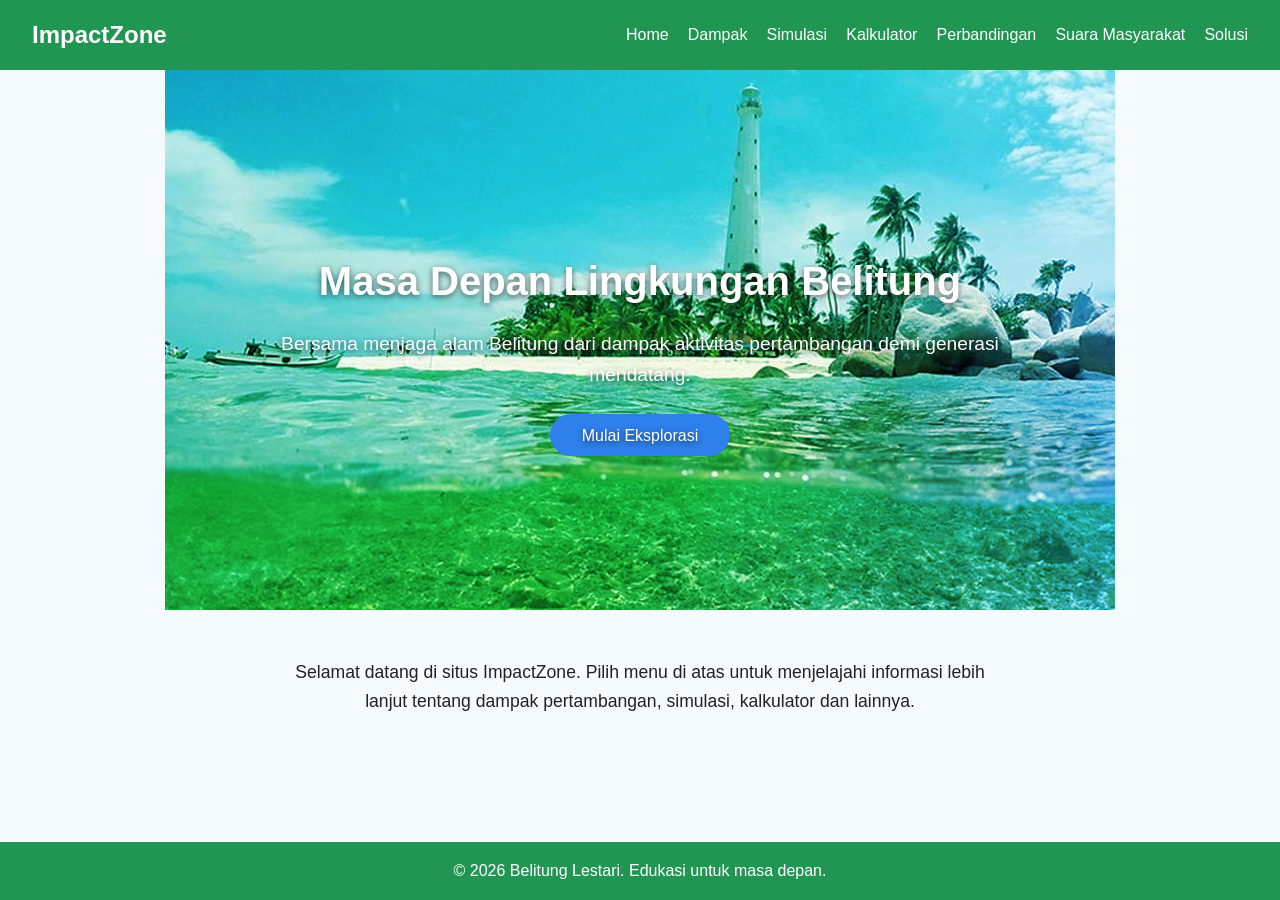
<file: index.html>
<!DOCTYPE html>
<html lang="id">
<head>
    <meta charset="UTF-8">
    <meta name="viewport" content="width=device-width, initial-scale=1.0">
    <title>ImpactZone</title>
    <link rel="stylesheet" href="style.css">
</head>
<body>
    <!-- Navbar -->
    <div id="page-content">

    <nav class="navbar">
        <div class="logo">ImpactZone</div>
        <ul class="nav-links">
            <li><a href="index.html">Home</a></li>
            <li><a href="dampak.html">Dampak</a></li>
            <li><a href="simulasi.html">Simulasi</a></li>
            <li><a href="kalkulator.html">Kalkulator</a></li>
            <li><a href="perbandingan.html">Perbandingan</a></li>
            <li><a href="suara.html">Suara Masyarakat</a></li>
            <li><a href="solusi.html">Solusi</a></li>
        </ul>
    </nav>

    <!-- Hero Section -->
    <!-- hero section; gradient overlay is defined in CSS. swap the image URL
         below to change the background. this shorthand ensures both gradient and
         photo are used together. -->
    <section class="hero" id="home" style="background: linear-gradient(120deg, var(--primary) 60%, var(--secondary) 100%), url('sejarah-pulau-belitung.jpg');">
        <div class="hero-content">
            <h1>Masa Depan Lingkungan Belitung</h1>
            <p>Bersama menjaga alam Belitung dari dampak aktivitas pertambangan demi generasi mendatang.</p>
            <a href="dampak.html" class="btn-primary">Mulai Eksplorasi</a>
        </div>
    </section>

    <!-- Removed all sectional content so the homepage acts as a landing page -->
    <section class="intro">
        <p>Selamat datang di situs ImpactZone. Pilih menu di atas untuk menjelajahi informasi lebih lanjut tentang dampak pertambangan, simulasi, kalkulator dan lainnya.</p>
    </section>



    </div> <!-- end page-content -->
    <footer>
        <p>&copy; 2026 Belitung Lestari. Edukasi untuk masa depan.</p>
    </footer>
    <!-- cache-busting query string to ensure latest JS loads -->
    <script src="script.js?v=1.1"></script>
</body>
</html>
</file>
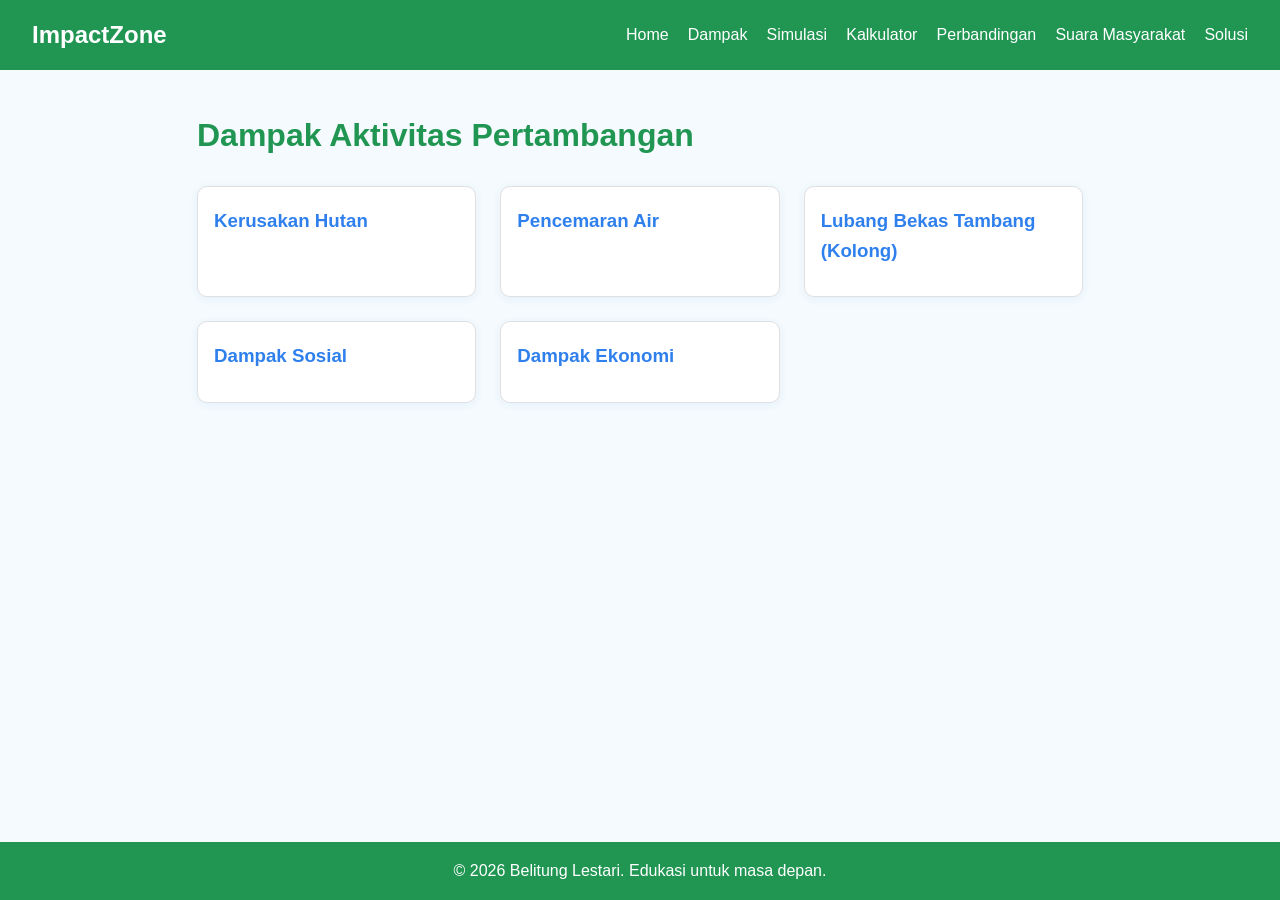
<file: dampak.html>
<!DOCTYPE html>
<html lang="id">
<head>
    <meta charset="UTF-8">
    <meta name="viewport" content="width=device-width, initial-scale=1.0">
    <title>Dampak Pertambangan - ImpactZone</title>
    <link rel="stylesheet" href="style.css">
</head>
<body>
    <!-- Navbar -->
    <div id="page-content">

    <nav class="navbar">
        <div class="logo">ImpactZone</div>
        <ul class="nav-links">
            <li><a href="index.html">Home</a></li>
            <li><a href="dampak.html">Dampak</a></li>
            <li><a href="simulasi.html">Simulasi</a></li>
            <li><a href="kalkulator.html">Kalkulator</a></li>
            <li><a href="perbandingan.html">Perbandingan</a></li>
            <li><a href="suara.html">Suara Masyarakat</a></li>
            <li><a href="solusi.html">Solusi</a></li>
        </ul>
    </nav>

    <section class="dampak" id="dampak">
        <h2>Dampak Aktivitas Pertambangan</h2>
        <div id="grid-container" class="dampak-grid">
            <a class="dampak-card" href="#" data-detail="detail-hutan">
                <h3>Kerusakan Hutan</h3>
            </a>
            <a class="dampak-card" href="#" data-detail="detail-air">
                <h3>Pencemaran Air</h3>
            </a>
            <a class="dampak-card" href="#" data-detail="detail-kolong">
                <h3>Lubang Bekas Tambang (Kolong)</h3>
            </a>
            <a class="dampak-card" href="#" data-detail="detail-sosial">
                <h3>Dampak Sosial</h3>
            </a>
            <a class="dampak-card" href="#" data-detail="detail-ekonomi">
                <h3>Dampak Ekonomi</h3>
            </a>
        </div>
        <div id="detail-container" style="display:none;">
            <section id="detail-hutan" class="detail-dampak" style="display:none;">
                <h1>Kerusakan Hutan</h1>
                <p>
                    Aktivitas pertambangan timah sering kali menyebabkan kerusakan hutan karena sebelum proses penambangan dimulai, area hutan harus dibuka terlebih dahulu. Pohon-pohon yang sebelumnya tumbuh di wilayah tersebut ditebang agar alat berat dan berbagai peralatan penambangan dapat masuk dan beroperasi dengan lebih mudah. Proses pembukaan lahan ini mengakibatkan berkurangnya vegetasi yang memiliki peran penting dalam menjaga keseimbangan lingkungan. Hilangnya tutupan hutan tidak hanya mengubah kondisi alam secara fisik, tetapi juga dapat mengganggu keseimbangan ekosistem yang telah terbentuk sejak lama.
Selain itu, hutan merupakan tempat hidup bagi berbagai jenis tumbuhan dan hewan. Ketika hutan rusak atau berkurang luasnya, banyak hewan yang kehilangan habitat serta sumber makanan mereka. Kondisi ini dapat menyebabkan hewan-hewan tersebut berpindah ke wilayah lain atau bahkan mengalami penurunan populasi. Oleh karena itu, kerusakan hutan akibat aktivitas pertambangan dapat memberikan dampak yang cukup besar terhadap keseimbangan ekosistem di suatu wilayah.
                </p>
                <div class="fact-box slide-up" id="factBox">
                    <button class="fact-btn">Tahukah Kamu?</button>
                        <p class="fact-text">Hutan berfungsi sebagai penyerap air hujan dan penahan tanah. Jika hutan rusak, risiko banjir dan erosi tanah dapat meningkat.</p>
                    </div>              
                <p>
                    Selain menyebabkan hilangnya vegetasi, kerusakan hutan akibat pertambangan juga dapat mempengaruhi kondisi tanah di wilayah tersebut. Akar pohon yang sebelumnya berfungsi menahan tanah tidak lagi tersedia, sehingga tanah menjadi lebih mudah terbawa oleh aliran air hujan. Hal ini dapat meningkatkan risiko terjadinya erosi tanah serta membuat permukaan tanah menjadi tidak stabil.

Kondisi tersebut dapat terlihat secara langsung pada area yang telah mengalami pembukaan lahan untuk aktivitas pertambangan. Tanah yang sebelumnya tertutup oleh pepohonan berubah menjadi lahan terbuka yang lebih rentan terhadap kerusakan. Perubahan kondisi ini sering kali terlihat jelas pada lokasi-lokasi pertambangan yang berada di sekitar kawasan hutan.
                </p>
                <img src="foto-kerusakan-hutan.jpg" alt="Kerusakan Hutan" class="impact-image slide-up" id="gambarhutan" data-info="Gambar ini menunjukkan kondisi hutan yang telah dibuka untuk kegiatan pertambangan. Penebangan pohon menyebabkan hilangnya vegetasi yang sebelumnya berperan dalam menjaga keseimbangan ekosistem serta mencegah erosi tanah.">
                <p>
                    Kerusakan hutan yang terjadi akibat aktivitas pertambangan dapat memberikan dampak jangka panjang terhadap lingkungan. Hutan memiliki berbagai fungsi penting, seperti menjaga kualitas udara, menyimpan cadangan air tanah, serta menjadi habitat bagi berbagai jenis makhluk hidup. Ketika hutan mengalami kerusakan, fungsi-fungsi tersebut tidak dapat berjalan dengan baik sehingga keseimbangan lingkungan dapat terganggu.

Selain itu, hilangnya tutupan hutan juga dapat meningkatkan risiko bencana lingkungan seperti banjir dan longsor, terutama pada wilayah yang memiliki curah hujan tinggi. Oleh karena itu, kegiatan pertambangan seharusnya dilakukan dengan memperhatikan aspek lingkungan serta diikuti dengan upaya pemulihan seperti reboisasi atau penanaman kembali pohon agar kondisi hutan dapat dipulihkan secara bertahap.
                </p>
                <div class="quiz">
                    <div class="quiz-question">
                        <p>1. Apakah salah satu penyebab kerusakan hutan akibat pertambangan?</p>
                        <button class="quiz-option" data-correct="true">Penebangan pohon</button>
                        <button class="quiz-option" data-correct="false">Penanaman pohon</button>
                        <p class="quiz-result"></p>
                    </div>
                    <div class="quiz-question">
                        <p>2. Apa fungsi penting hutan bagi lingkungan?</p>
                        <button class="quiz-option" data-correct="true">Menjaga keseimbangan ekosistem</button>
                        <button class="quiz-option" data-correct="false">Merusak tanah</button>
                        <p class="quiz-result"></p>
                    </div>
                    <div class="quiz-question">
                        <p>3. Apa yang dapat terjadi jika hutan rusak?</p>
                        <button class="quiz-option" data-correct="true">Risiko banjir meningkat</button>
                        <button class="quiz-option" data-correct="false">Air menjadi lebih bersih</button>
                        <p class="quiz-result"></p>
                    </div>
                    <div class="quiz-question">
                        <p>4. Mengapa pohon penting bagi tanah?</p>
                        <button class="quiz-option" data-correct="false">Akar merusak tanah</button>
                        <button class="quiz-option" data-correct="true">Akar menahan tanah</button>
                        <p class="quiz-result"></p>
                    </div>
                    <div class="quiz-question">
                        <p>5. Apa dampak hilangnya hutan bagi hewan?</p>
                        <button class="quiz-option" data-correct="true">Kehilangan habitat</button>
                        <button class="quiz-option" data-correct="false">Habitat bertambah</button>
                        <p class="quiz-result"></p>
                    </div>
                </div>
                <button type="button" class="btn-primary back-btn">Kembali</button>
            </section>
            <section id="detail-air" class="detail-dampak" style="display:none;">
                <h1>Pencemaran Air</h1>
                <p>
                    Kegiatan pertambangan timah dapat menyebabkan pencemaran air di sungai, danau, maupun sumber air lainnya yang berada di sekitar lokasi tambang. Proses penggalian tanah dalam aktivitas penambangan menghasilkan banyak sedimen atau partikel tanah yang dapat terbawa oleh aliran air hujan menuju sungai. Akibatnya, air menjadi keruh dan kualitasnya mengalami penurunan.

Air yang keruh ini tidak hanya mempengaruhi penampilan fisik air, tetapi juga dapat mengganggu kehidupan organisme yang hidup di dalamnya. Ikan dan berbagai makhluk hidup lain yang bergantung pada ekosistem perairan dapat mengalami kesulitan untuk bertahan hidup apabila kondisi air terus mengalami penurunan kualitas. Hal ini menunjukkan bahwa aktivitas pertambangan dapat memberikan dampak yang cukup besar terhadap lingkungan perairan.
                </p>
                <div class="fact-box">
                    <button class="fact-btn">Tahukah Kamu?</button>
                    <p class="fact-text">Air yang tercemar sedimen dari pertambangan biasanya memiliki warna keruh dan dapat mengganggu kehidupan ikan serta tumbuhan air.</p>
                </div>
                <p>
                    Selain sedimen tanah, pencemaran air juga dapat terjadi karena adanya limbah yang dihasilkan dari aktivitas pertambangan. Limbah tersebut dapat terbawa oleh air hujan menuju aliran sungai atau danau di sekitar wilayah pertambangan. Jika kondisi ini terjadi secara terus-menerus, maka kualitas air akan semakin menurun dan dapat merusak keseimbangan ekosistem perairan.

Perubahan kualitas air ini biasanya dapat dilihat secara langsung dari kondisi air yang menjadi keruh atau berubah warna. Air yang sebelumnya jernih dapat berubah menjadi keruh karena banyaknya partikel tanah yang tercampur di dalamnya. Kondisi seperti ini sering ditemukan pada sungai atau perairan yang berada di dekat lokasi aktivitas pertambangan.
                </p>
                <img src="ilustrasi-kekeruhan-air.jpg" alt="Pencemaran Air" class="impact-image" data-info="Gambar ini menunjukkan kondisi air sungai yang menjadi keruh akibat aktivitas pertambangan. Sedimen yang masuk ke dalam air menyebabkan kualitas air menurun dan dapat mengganggu kehidupan organisme air.">
                <p>
                    Penurunan kualitas air tidak hanya berdampak pada lingkungan, tetapi juga dapat mempengaruhi kehidupan masyarakat yang tinggal di sekitar wilayah tersebut. Air merupakan salah satu kebutuhan utama manusia yang digunakan untuk berbagai aktivitas sehari-hari seperti mandi, mencuci, dan memasak. Jika air mengalami pencemaran, maka aktivitas tersebut dapat terganggu.

Selain itu, pencemaran air juga dapat menimbulkan berbagai masalah kesehatan apabila air yang tercemar digunakan tanpa melalui proses pengolahan yang baik. Oleh karena itu, pengelolaan aktivitas pertambangan yang memperhatikan pengolahan limbah dan perlindungan sumber air sangat penting untuk menjaga keberlanjutan lingkungan dan kesehatan masyarakat.
                </p>
                <div class="quiz">
                    <div class="quiz-question">
                        <p>1. Apa yang menyebabkan air menjadi keruh akibat pertambangan?</p>
                        <button class="quiz-option" data-correct="false">Air hujan</button>
                        <button class="quiz-option" data-correct="true">Sedimen tanah</button>
                        <p class="quiz-result"></p>
                    </div>
                    <div class="quiz-question">
                        <p>2. Apa dampak pencemaran air bagi ikan?</p>
                        <button class="quiz-option" data-correct="true">Mengganggu kehidupan ikan</button>
                        <button class="quiz-option" data-correct="false">Membuat ikan bertambah banyak</button>
                        <p class="quiz-result"></p>
                    </div>
                    <div class="quiz-question">
                        <p>3. Air yang tercemar biasanya memiliki warna?</p>
                        <button class="quiz-option" data-correct="true">Keruh</button>
                        <button class="quiz-option" data-correct="false">Jernih</button>
                        <p class="quiz-result"></p>
                    </div>
                    <div class="quiz-question">
                        <p>4. Siapa yang dapat terdampak dari pencemaran air?</p>
                        <button class="quiz-option" data-correct="true">Masyarakat sekitar</button>
                        <button class="quiz-option" data-correct="false">Tidak ada yang terdampak</button>
                        <p class="quiz-result"></p>
                    </div>
                    <div class="quiz-question">
                        <p>5. Mengapa air bersih penting?</p>
                        <button class="quiz-option" data-correct="true">Untuk kebutuhan sehari-hari</button>
                        <button class="quiz-option" data-correct="false">Tidak memiliki manfaat</button>
                        <p class="quiz-result"></p>
                    </div>
                </div>
                <button type="button" class="btn-primary back-btn">Kembali</button>
            </section>
            <section id="detail-kolong" class="detail-dampak" style="display:none;">
                <h1>Lubang Bekas Tambang (Kolong)</h1>
                <p>
                   Lubang bekas tambang atau yang dikenal dengan istilah kolong merupakan salah satu dampak yang paling mudah terlihat dari aktivitas pertambangan timah. Kolong terbentuk akibat proses penggalian tanah yang dilakukan untuk mengambil bijih timah dari dalam tanah. Proses penggalian ini biasanya menghasilkan lubang yang cukup besar dan dalam.

Setelah aktivitas penambangan selesai, lubang tersebut sering kali tidak ditutup kembali atau dipulihkan. Seiring berjalannya waktu, lubang tersebut akan terisi oleh air hujan sehingga membentuk genangan air yang cukup luas. Keberadaan kolong ini dapat mengubah bentuk permukaan tanah dan bentang alam suatu wilayah secara signifikan.
                </p>
                <div class="fact-box">
                    <button class="fact-btn">Tahukah Kamu?</button>
                    <p class="fact-text">Di wilayah Bangka Belitung terdapat banyak kolong bekas tambang yang terbentuk akibat aktivitas pertambangan timah.</p>
                </div>
                <p>
                    Perubahan bentang alam akibat terbentuknya kolong dapat mempengaruhi kondisi lingkungan di sekitarnya. Area yang sebelumnya berupa daratan atau hutan dapat berubah menjadi lubang besar yang berisi air. Perubahan ini dapat mengganggu keseimbangan lingkungan serta mempengaruhi kondisi tanah di sekitar lokasi tersebut.

Kolong juga sering kali menjadi salah satu ciri khas wilayah yang pernah mengalami aktivitas pertambangan. Lubang-lubang besar yang terisi air dapat terlihat dengan jelas pada beberapa daerah bekas tambang. Kondisi ini menunjukkan bagaimana aktivitas manusia dapat mengubah bentuk permukaan bumi dalam waktu yang relatif singkat.
                </p>
                <img src="lubang-tambang.jpg" alt="Lubang Bekas Tambang (Kolong)" class="impact-image" data-info="Kolong merupakan lubang besar yang terbentuk akibat proses penggalian tanah dalam aktivitas pertambangan. Kolong dapat mengubah bentang alam dan sering kali dibiarkan tanpa proses pemulihan lingkungan.">
                <p>
                    Keberadaan kolong yang dibiarkan tanpa pengelolaan dapat menimbulkan berbagai dampak bagi lingkungan dan masyarakat sekitar. Selain mengubah bentuk bentang alam, kolong juga dapat menjadi potensi bahaya apabila berada dekat dengan permukiman masyarakat. Beberapa kolong memiliki kedalaman yang cukup dalam sehingga dapat membahayakan keselamatan.

Oleh karena itu, kegiatan pertambangan seharusnya disertai dengan upaya reklamasi atau pemulihan lahan setelah aktivitas penambangan selesai. Proses reklamasi bertujuan untuk memperbaiki kondisi lahan agar dapat dimanfaatkan kembali dan mengurangi dampak negatif terhadap lingkungan.
                </p>
                <div class="quiz">
                    <div class="quiz-question">
                        <p>1. Apa yang dimaksud dengan kolong?</p>
                        <button class="quiz-option" data-correct="false">Sungai kecil</button>
                        <button class="quiz-option" data-correct="true">Lubang bekas tambang</button>
                        <p class="quiz-result"></p>
                    </div>
                    <div class="quiz-question">
                        <p>2. Kolong biasanya terbentuk karena?</p>
                        <button class="quiz-option" data-correct="true">Penggalian tanah</button>
                        <button class="quiz-option" data-correct="false">Hujan deras</button>
                        <p class="quiz-result"></p>
                    </div>
                    <div class="quiz-question">
                        <p>3. Kolong dapat mengubah?</p>
                        <button class="quiz-option" data-correct="true">Bentang alam</button>
                        <button class="quiz-option" data-correct="false">Warna langit</button>
                        <p class="quiz-result"></p>
                    </div>
                    <div class="quiz-question">
                        <p>4. Kolong biasanya terisi oleh?</p>
                        <button class="quiz-option" data-correct="true">Air hujan</button>
                        <button class="quiz-option" data-correct="false">Pasir</button>
                        <p class="quiz-result"></p>
                    </div>
                    <div class="quiz-question">
                        <p>5. Apa yang diperlukan untuk memperbaiki lahan bekas tambang?</p>
                        <button class="quiz-option" data-correct="true">Reklamasi</button>
                        <button class="quiz-option" data-correct="false">Penebangan</button>
                        <p class="quiz-result"></p>
                    </div>
                </div>
                <button type="button" class="btn-primary back-btn">Kembali</button>
            </section>
            <section id="detail-sosial" class="detail-dampak" style="display:none;">
                <h1>Dampak Sosial</h1>
                <p>
                    Aktivitas pertambangan tidak hanya memberikan dampak terhadap lingkungan, tetapi juga dapat mempengaruhi kondisi sosial masyarakat yang tinggal di sekitar wilayah pertambangan. Kehadiran kegiatan tambang sering kali membawa perubahan pada pola kehidupan masyarakat. Sebagian masyarakat yang sebelumnya bekerja di sektor lain seperti pertanian, perkebunan, atau perikanan dapat beralih pekerjaan menjadi penambang karena dianggap memberikan penghasilan yang lebih cepat.

Perubahan jenis pekerjaan ini dapat mempengaruhi struktur sosial masyarakat di suatu daerah. Aktivitas pertambangan biasanya melibatkan banyak tenaga kerja sehingga menciptakan lingkungan kerja baru serta interaksi sosial yang berbeda dibandingkan dengan pekerjaan tradisional. Dalam beberapa kasus, kegiatan tambang juga dapat menarik pendatang dari daerah lain yang datang untuk mencari pekerjaan di sektor pertambangan.

Namun, perubahan sosial tersebut juga dapat menimbulkan berbagai tantangan. Perbedaan kepentingan antara masyarakat yang mendukung aktivitas pertambangan dengan masyarakat yang menolak kegiatan tersebut dapat memunculkan konflik sosial. Oleh karena itu, aktivitas pertambangan perlu dikelola dengan baik agar tidak menimbulkan ketegangan di lingkungan masyarakat.
                </p>
                <div class="fact-box">
                    <button class="fact-btn">Tahukah Kamu?</button>
                    <p class="fact-text">Banyak masyarakat yang sebelumnya bekerja di sektor pertanian beralih menjadi pekerja tambang.</p>
                </div>
                <p>
                    Selain mempengaruhi jenis pekerjaan masyarakat, aktivitas pertambangan juga dapat mempengaruhi hubungan sosial di lingkungan sekitar. Ketika kegiatan tambang berkembang di suatu wilayah, pola kehidupan masyarakat dapat berubah karena meningkatnya aktivitas ekonomi dan mobilitas penduduk. Kondisi ini dapat membawa perubahan terhadap gaya hidup serta cara masyarakat berinteraksi satu sama lain.

Masuknya pendatang dari berbagai daerah untuk bekerja di sektor pertambangan juga dapat menambah keberagaman sosial di suatu wilayah. Keberagaman ini dapat memberikan dampak positif seperti bertambahnya jaringan sosial dan pertukaran budaya. Namun, apabila tidak dikelola dengan baik, perbedaan latar belakang sosial dan ekonomi juga dapat menimbulkan potensi konflik dalam masyarakat.
                </p>
                <img src="image.png" alt="Dampak Sosial" class="impact-image" data-info="Gambar ini menunjukkan aktivitas masyarakat yang bekerja di area pertambangan. Perubahan pekerjaan seperti ini sering terjadi di daerah yang memiliki aktivitas tambang.">
                <p>
                    Dampak sosial dari aktivitas pertambangan dapat berlangsung dalam jangka panjang apabila tidak diimbangi dengan pengelolaan yang baik. Perubahan pola pekerjaan, masuknya pendatang, serta perubahan gaya hidup masyarakat dapat mempengaruhi kondisi sosial di suatu daerah. Oleh karena itu, penting bagi pemerintah dan masyarakat untuk bekerja sama dalam mengelola kegiatan pertambangan agar tetap memperhatikan kesejahteraan sosial masyarakat.

Selain itu, upaya peningkatan pendidikan, keterampilan, serta kesadaran lingkungan juga dapat membantu masyarakat agar tidak hanya bergantung pada sektor pertambangan. Dengan demikian, masyarakat memiliki lebih banyak pilihan pekerjaan dan kondisi sosial di wilayah tersebut dapat tetap stabil.
                </p>
                <div class="quiz">
                    <div class="quiz-question">
                        <p>1. Apa salah satu dampak sosial pertambangan?</p>
                        <button class="quiz-option" data-correct="false">Tanah menjadi subur</button>
                        <button class="quiz-option" data-correct="true">Perubahan pekerjaan</button>
                        <p class="quiz-result"></p>
                    </div>
                    <div class="quiz-question">
                        <p>2. Siapa yang terdampak aktivitas tambang?</p>
                        <button class="quiz-option" data-correct="true">Masyarakat sekitar</button>
                        <button class="quiz-option" data-correct="false">Tidak ada</button>
                        <p class="quiz-result"></p>
                    </div>
                    <div class="quiz-question">
                        <p>3. Pertambangan dapat mengubah?</p>
                        <button class="quiz-option" data-correct="true">Pola kehidupan masyarakat</button>
                        <button class="quiz-option" data-correct="false">Warna air laut</button>
                        <p class="quiz-result"></p>
                    </div>
                    <div class="quiz-question">
                        <p>4. Mengapa masyarakat bekerja di tambang?</p>
                        <button class="quiz-option" data-correct="true">Mendapat penghasilan</button>
                        <button class="quiz-option" data-correct="false">Tidak ada alasan</button>
                        <p class="quiz-result"></p>
                    </div>
                    <div class="quiz-question">
                        <p>5. Apa yang perlu dijaga dalam kehidupan sosial?</p>
                        <button class="quiz-option" data-correct="true">Keharmonisan masyarakat</button>
                        <button class="quiz-option" data-correct="false">Kerusakan lingkungan</button>
                        <p class="quiz-result"></p>
                    </div>
                </div>
                <button type="button" class="btn-primary back-btn">Kembali</button>
            </section>
            <section id="detail-ekonomi" class="detail-dampak" style="display:none;">
                <h1>Dampak Ekonomi</h1>
                <p>
                    Kegiatan pertambangan dapat memberikan dampak ekonomi bagi masyarakat dan daerah tempat aktivitas tersebut berlangsung. Kehadiran sektor pertambangan biasanya membuka peluang kerja bagi masyarakat sekitar sehingga dapat meningkatkan pendapatan sebagian penduduk. Banyak orang yang bekerja sebagai penambang, operator alat berat, maupun pekerja lain yang berkaitan dengan kegiatan pertambangan.

Selain membuka lapangan pekerjaan, aktivitas pertambangan juga dapat mendorong berkembangnya kegiatan ekonomi lainnya di sekitar wilayah tambang. Misalnya, munculnya warung makan, toko kebutuhan sehari-hari, jasa transportasi, serta berbagai usaha kecil yang melayani para pekerja tambang. Kondisi ini dapat meningkatkan perputaran uang di suatu daerah.

Namun, dampak ekonomi dari pertambangan tidak selalu bersifat positif. Ketergantungan masyarakat terhadap sektor pertambangan dapat menjadi masalah apabila sumber daya tambang mulai berkurang atau aktivitas pertambangan berhenti. Oleh karena itu, diperlukan pengelolaan ekonomi yang baik agar masyarakat tetap memiliki sumber penghasilan lain di luar sektor pertambangan.
                </p>
                <div class="fact-box">
                    <button class="fact-btn">Tahukah Kamu?</button>
                    <p class="fact-text">Banyak masyarakat memilih bekerja di sektor pertambangan karena dianggap dapat memberikan penghasilan yang lebih cepat.</p>
                </div>
                <p>
                    Pertumbuhan ekonomi di daerah pertambangan biasanya terlihat dari meningkatnya aktivitas perdagangan dan jasa di sekitar lokasi tambang. Kehadiran para pekerja tambang menciptakan permintaan terhadap berbagai kebutuhan sehari-hari seperti makanan, transportasi, dan tempat tinggal. Hal ini mendorong masyarakat untuk membuka berbagai usaha yang dapat melayani kebutuhan tersebut.

Namun di sisi lain, ketergantungan yang terlalu besar pada sektor pertambangan dapat membuat ekonomi daerah menjadi kurang stabil. Jika aktivitas pertambangan menurun atau berhenti, banyak masyarakat yang kehilangan sumber pendapatan utama mereka. Oleh karena itu, pengembangan sektor ekonomi lain seperti pertanian, pariwisata, atau usaha kecil menjadi penting untuk menjaga kestabilan ekonomi masyarakat.
                </p>
                <img src="R.jpg" alt="Dampak Ekonomi" class="impact-image" data-info="Aktivitas ekonomi di sekitar wilayah tambang sering berkembang karena adanya kebutuhan barang dan jasa bagi para pekerja tambang.">
                <p>
                    Dampak ekonomi dari aktivitas pertambangan dapat memberikan manfaat apabila dikelola dengan baik dan berkelanjutan. Pendapatan yang diperoleh dari sektor pertambangan dapat digunakan untuk meningkatkan kesejahteraan masyarakat serta pembangunan daerah. Namun, pengelolaan yang tidak memperhatikan keberlanjutan dapat menimbulkan ketergantungan ekonomi terhadap sumber daya alam yang terbatas.

Oleh karena itu, penting bagi pemerintah dan masyarakat untuk memanfaatkan hasil pertambangan secara bijak serta mengembangkan sektor ekonomi lain sebagai alternatif sumber pendapatan. Dengan demikian, kesejahteraan masyarakat dapat tetap terjaga meskipun aktivitas pertambangan suatu saat mengalami penurunan.
                </p>
                <div class="quiz">
                    <div class="quiz-question">
                        <p>1. Apa manfaat ekonomi dari pertambangan?</p>
                        <button class="quiz-option" data-correct="false">Merusak tanah</button>
                        <button class="quiz-option" data-correct="true">Memberikan penghasilan</button>
                        <p class="quiz-result"></p>
                    </div>
                    <div class="quiz-question">
                        <p>2. Apa peluang usaha yang muncul dari pertambangan?</p>
                        <button class="quiz-option" data-correct="true">Perdagangan</button>
                        <button class="quiz-option" data-correct="false">Banjir</button>
                        <p class="quiz-result"></p>
                    </div>
                    <div class="quiz-question">
                        <p>3. Mengapa masyarakat bekerja di tambang?</p>
                        <button class="quiz-option" data-correct="true">Mendapat penghasilan</button>
                        <button class="quiz-option" data-correct="false">Tidak ada pekerjaan</button>
                        <p class="quiz-result"></p>
                    </div>
                    <div class="quiz-question">
                        <p>4. Apa risiko jika terlalu bergantung pada tambang?</p>
                        <button class="quiz-option" data-correct="true">Ekonomi bisa menurun</button>
                        <button class="quiz-option" data-correct="false">Ekonomi meningkat</button>
                        <p class="quiz-result"></p>
                    </div>
                    <div class="quiz-question">
                        <p>5. Apa yang perlu dikembangkan selain tambang?</p>
                        <button class="quiz-option" data-correct="true">Sektor ekonomi lain</button>
                        <button class="quiz-option" data-correct="false">Tidak perlu apa-apa</button>
                        <p class="quiz-result"></p>
                    </div>
                </div>
                <button type="button" class="btn-primary back-btn">Kembali</button>
            </section>
        </div>
    </section>

    </div> <!-- end page-content -->
    <footer>
        <p>&copy; 2026 Belitung Lestari. Edukasi untuk masa depan.</p>
    </footer>

    <!-- cache-busting query string to ensure latest JS loads -->
    <script src="script.js"></script>
</body>
</html>
</file>
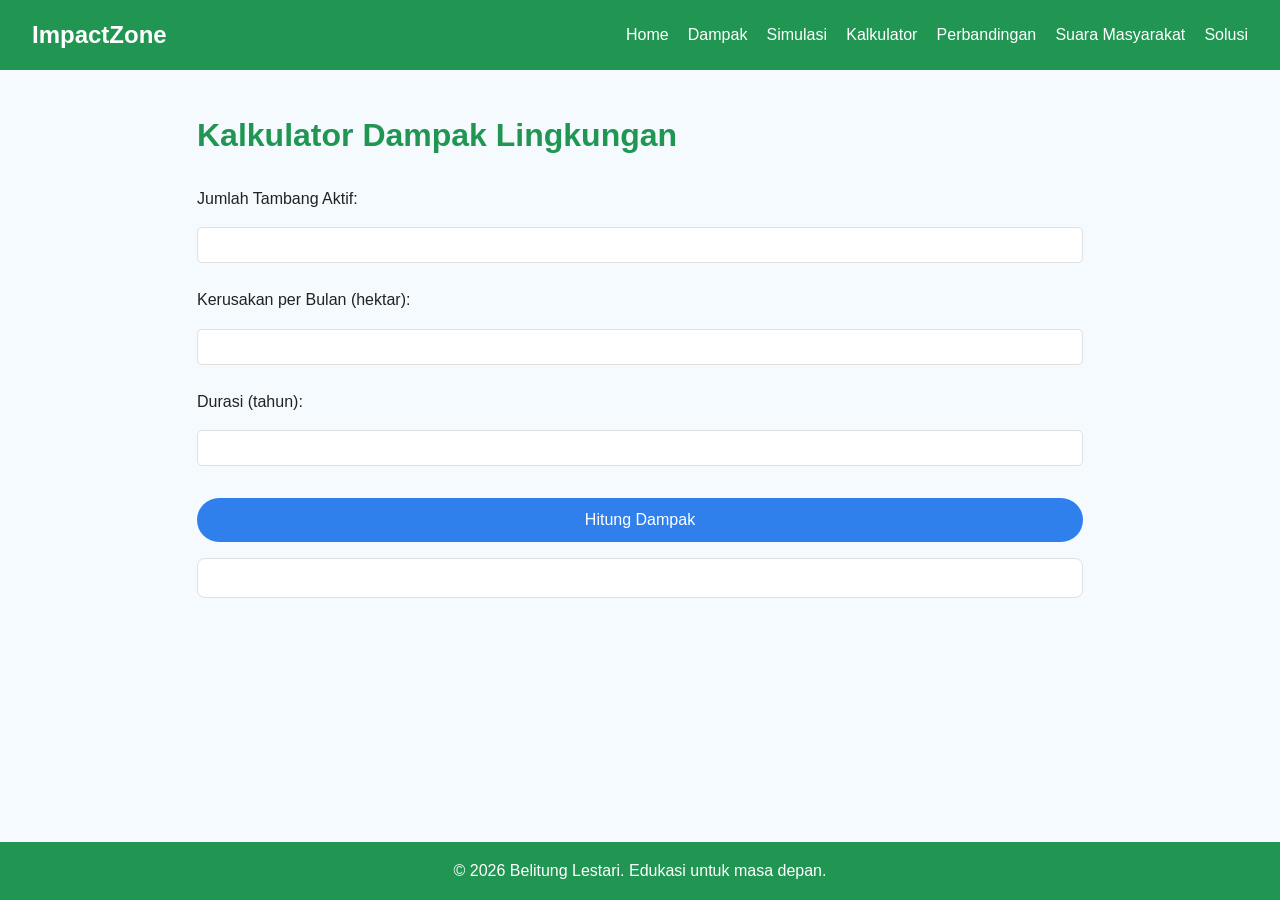
<file: kalkulator.html>
<!DOCTYPE html>
<html lang="id">
<head>
    <meta charset="UTF-8">
    <meta name="viewport" content="width=device-width, initial-scale=1.0">
    <title>Kalkulator Dampak - ImpactZone</title>
    <link rel="stylesheet" href="style.css">
</head>
<body>
    <!-- Navbar -->
    <div id="page-content">

    <nav class="navbar">
        <div class="logo">ImpactZone</div>
        <ul class="nav-links">
            <li><a href="index.html">Home</a></li>
            <li><a href="dampak.html">Dampak</a></li>
            <li><a href="simulasi.html">Simulasi</a></li>
            <li><a href="kalkulator.html">Kalkulator</a></li>
            <li><a href="perbandingan.html">Perbandingan</a></li>
            <li><a href="suara.html">Suara Masyarakat</a></li>
            <li><a href="solusi.html">Solusi</a></li>
        </ul>
    </nav>

    <section class="kalkulator" id="kalkulator">
        <h2>Kalkulator Dampak Lingkungan</h2>
        <form id="form-kalkulator">
            <label>Jumlah Tambang Aktif:</label>
            <input type="number" id="jumlah-tambang" min="1" required>
            <label>Kerusakan per Bulan (hektar):</label>
            <input type="number" id="kerusakan-bulan" min="1" required>
            <label>Durasi (tahun):</label>
            <input type="number" id="durasi-tahun" min="1" required>
            <button type="submit" class="btn-primary">Hitung Dampak</button>
        </form>
        <div id="hasil-kalkulator" class="kalkulator-hasil"></div>
    </section>

    </div> <!-- end page-content -->
    <footer>
        <p>&copy; 2026 Belitung Lestari. Edukasi untuk masa depan.</p>
    </footer>

    <!-- cache-busting query string to ensure latest JS loads -->
    <script src="script.js?v=1.1"></script>
</body>
</html>
</file>
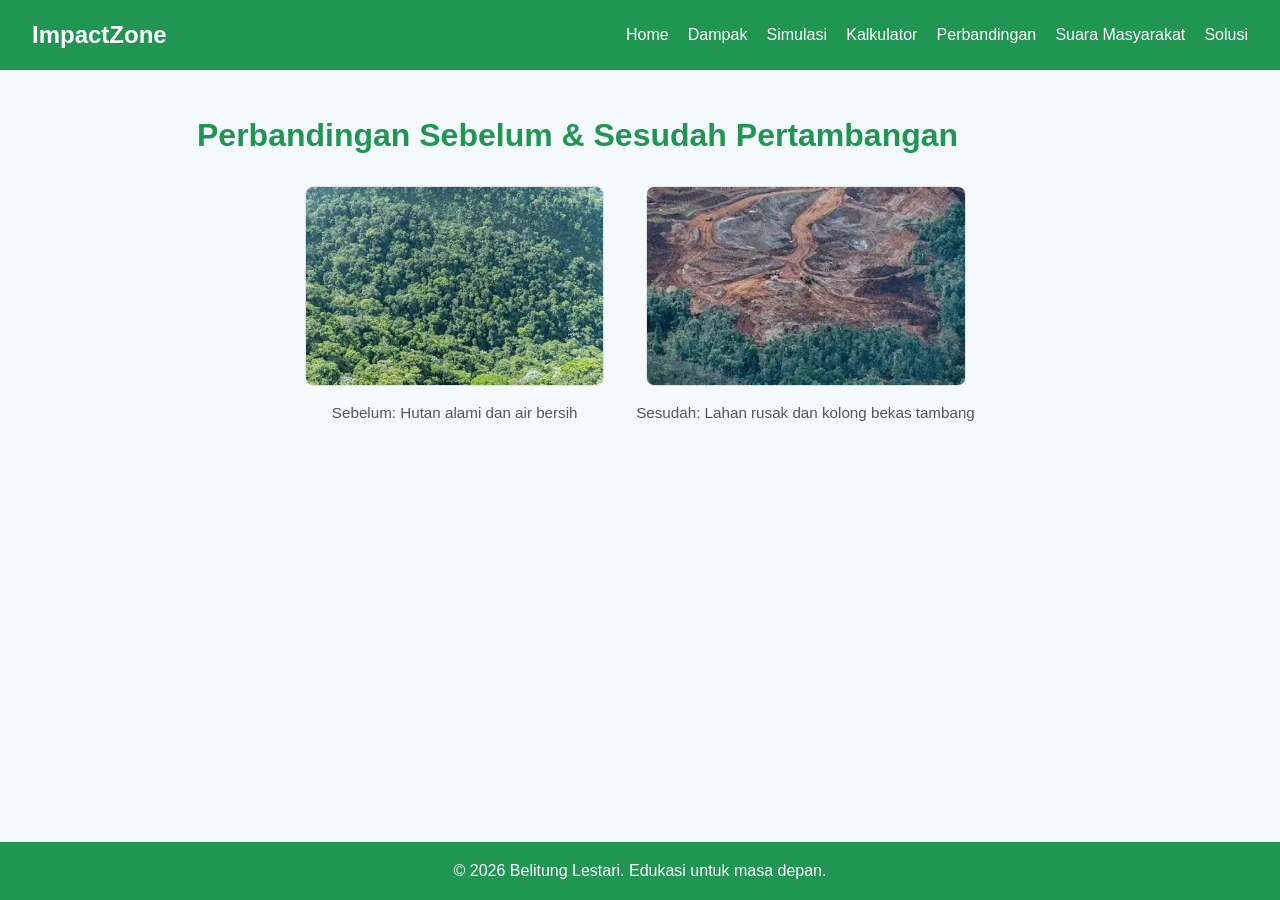
<file: perbandingan.html>
<!DOCTYPE html>
<html lang="id">
<head>
    <meta charset="UTF-8">
    <meta name="viewport" content="width=device-width, initial-scale=1.0">
    <title>Perbandingan Sebelum & Sesudah - ImpactZone</title>
    <link rel="stylesheet" href="style.css">
</head>
<body>
    <!-- Navbar -->
    <div id="page-content">

    <nav class="navbar">
        <div class="logo">ImpactZone</div>
        <ul class="nav-links">
            <li><a href="index.html">Home</a></li>
            <li><a href="dampak.html">Dampak</a></li>
            <li><a href="simulasi.html">Simulasi</a></li>
            <li><a href="kalkulator.html">Kalkulator</a></li>
            <li><a href="perbandingan.html">Perbandingan</a></li>
            <li><a href="suara.html">Suara Masyarakat</a></li>
            <li><a href="solusi.html">Solusi</a></li>
        </ul>
    </nav>

    <section class="perbandingan" id="perbandingan">
        <h2>Perbandingan Sebelum & Sesudah Pertambangan</h2>
        <div class="images-compare">
            <div>
                <!-- multiple alternates separated by commas; cycles through each then returns to original -->
                <img src="OIP.jpg" alt="Sebelum Pertambangan" data-alt-src="okgas.jpg,okbro.jpg">
                <p class="img-caption">Sebelum: Hutan alami dan air bersih</p>
            </div>
            <div>
                <img src="download.jpg" alt="Sesudah Pertambangan" data-alt-src="yudah.jpg,waduh.jpg">
                <p class="img-caption">Sesudah: Lahan rusak dan kolong bekas tambang</p>
            </div>
        </div>
    </section>

    </div> <!-- end page-content -->
    <footer>
        <p>&copy; 2026 Belitung Lestari. Edukasi untuk masa depan.</p>
    </footer>

    <!-- cache-busting query string to ensure latest JS loads -->
    <script src="script.js?v=1.1"></script>
</body>
</html>
</file>
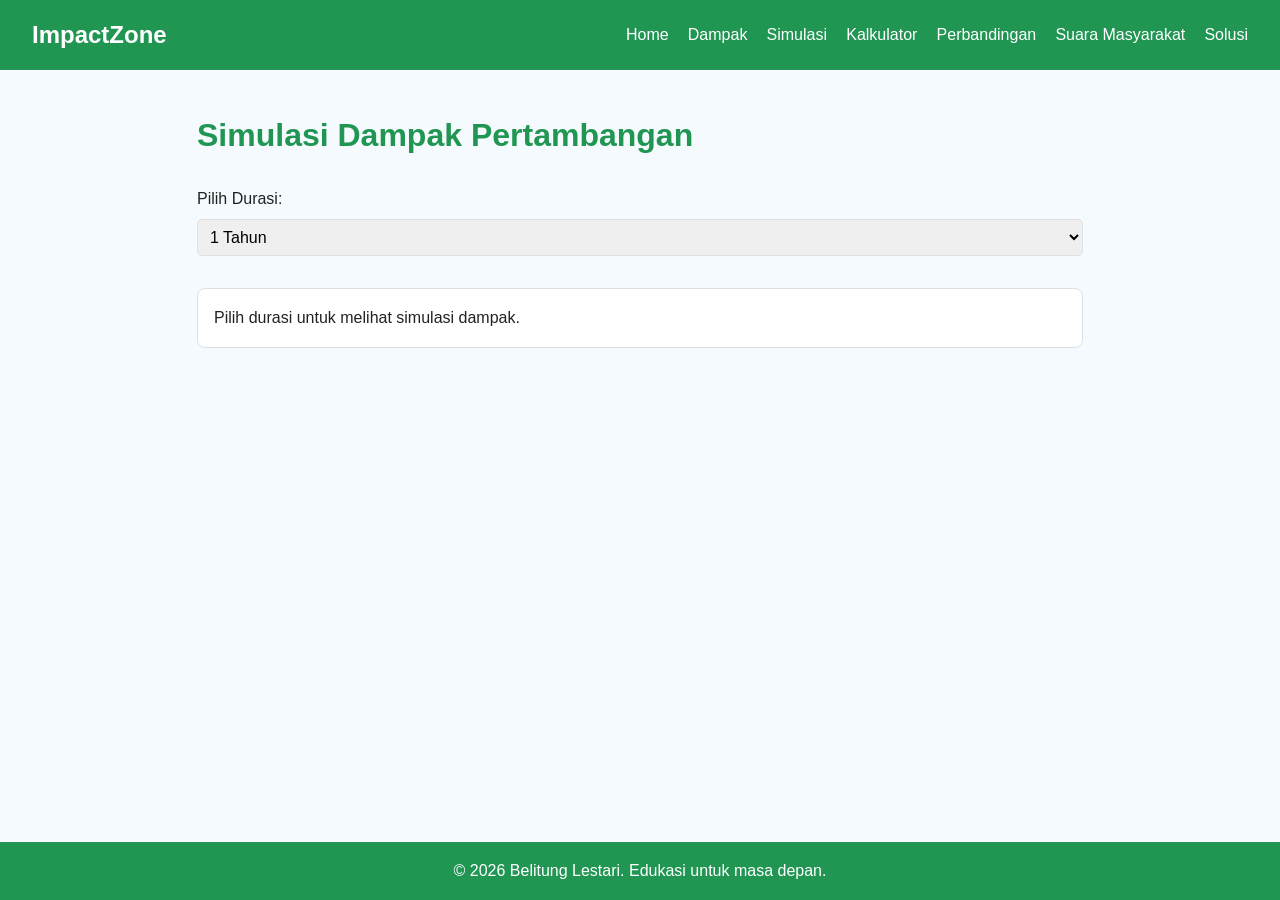
<file: simulasi.html>
<!DOCTYPE html>
<html lang="id">
<head>
    <meta charset="UTF-8">
    <meta name="viewport" content="width=device-width, initial-scale=1.0">
    <title>Simulasi Dampak - ImpactZone</title>
    <link rel="stylesheet" href="style.css">
</head>
<body>
    <!-- Navbar -->
    <div id="page-content">

    <nav class="navbar">
        <div class="logo">ImpactZone</div>
        <ul class="nav-links">
            <li><a href="index.html">Home</a></li>
            <li><a href="dampak.html">Dampak</a></li>
            <li><a href="simulasi.html">Simulasi</a></li>
            <li><a href="kalkulator.html">Kalkulator</a></li>
            <li><a href="perbandingan.html">Perbandingan</a></li>
            <li><a href="suara.html">Suara Masyarakat</a></li>
            <li><a href="solusi.html">Solusi</a></li>
        </ul>
    </nav>

    <section class="simulasi" id="simulasi">
        <h2>Simulasi Dampak Pertambangan</h2>
        <label for="tahun">Pilih Durasi:</label>
        <select id="tahun"></select>
        <div id="hasil-simulasi" class="simulasi-hasil">
            Pilih durasi untuk melihat simulasi dampak.
        </div>
    </section>

    </div> <!-- end page-content -->
    <footer>
        <p>&copy; 2026 Belitung Lestari. Edukasi untuk masa depan.</p>
    </footer>

    <!-- cache-busting query string to ensure latest JS loads -->
    <script src="script.js?v=1.1"></script>
</body>
</html>
</file>
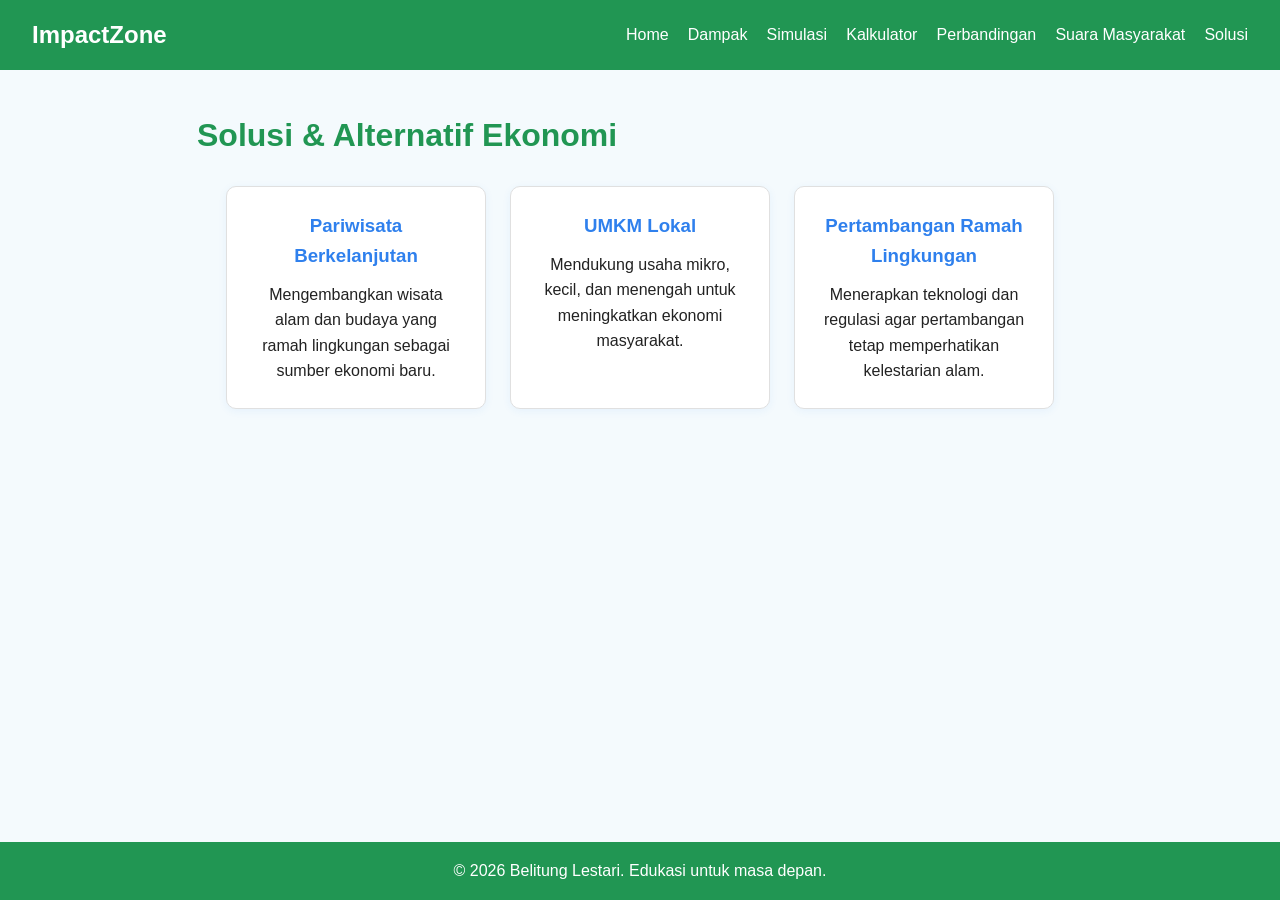
<file: solusi.html>
<!DOCTYPE html>
<html lang="id">
<head>
    <meta charset="UTF-8">
    <meta name="viewport" content="width=device-width, initial-scale=1.0">
    <title>Solusi & Alternatif - ImpactZone</title>
    <link rel="stylesheet" href="style.css">
</head>
<body>
    <!-- Navbar -->
    <div id="page-content">

    <nav class="navbar">
        <div class="logo">ImpactZone</div>
        <ul class="nav-links">
            <li><a href="index.html">Home</a></li>
            <li><a href="dampak.html">Dampak</a></li>
            <li><a href="simulasi.html">Simulasi</a></li>
            <li><a href="kalkulator.html">Kalkulator</a></li>
            <li><a href="perbandingan.html">Perbandingan</a></li>
            <li><a href="suara.html">Suara Masyarakat</a></li>
            <li><a href="solusi.html">Solusi</a></li>
        </ul>
    </nav>

    <section class="solusi" id="solusi">
        <h2>Solusi & Alternatif Ekonomi</h2>
        <div class="solusi-cards">
            <div class="card">
                <h3>Pariwisata Berkelanjutan</h3>
                <p>Mengembangkan wisata alam dan budaya yang ramah lingkungan sebagai sumber ekonomi baru.</p>
            </div>
            <div class="card">
                <h3>UMKM Lokal</h3>
                <p>Mendukung usaha mikro, kecil, dan menengah untuk meningkatkan ekonomi masyarakat.</p>
            </div>
            <div class="card">
                <h3>Pertambangan Ramah Lingkungan</h3>
                <p>Menerapkan teknologi dan regulasi agar pertambangan tetap memperhatikan kelestarian alam.</p>
            </div>
        </div>
    </section>

    </div> <!-- end page-content -->
    <footer>
        <p>&copy; 2026 Belitung Lestari. Edukasi untuk masa depan.</p>
    </footer>

    <!-- cache-busting query string to ensure latest JS loads -->
    <script src="script.js?v=1.1"></script>
</body>
</html>
</file>
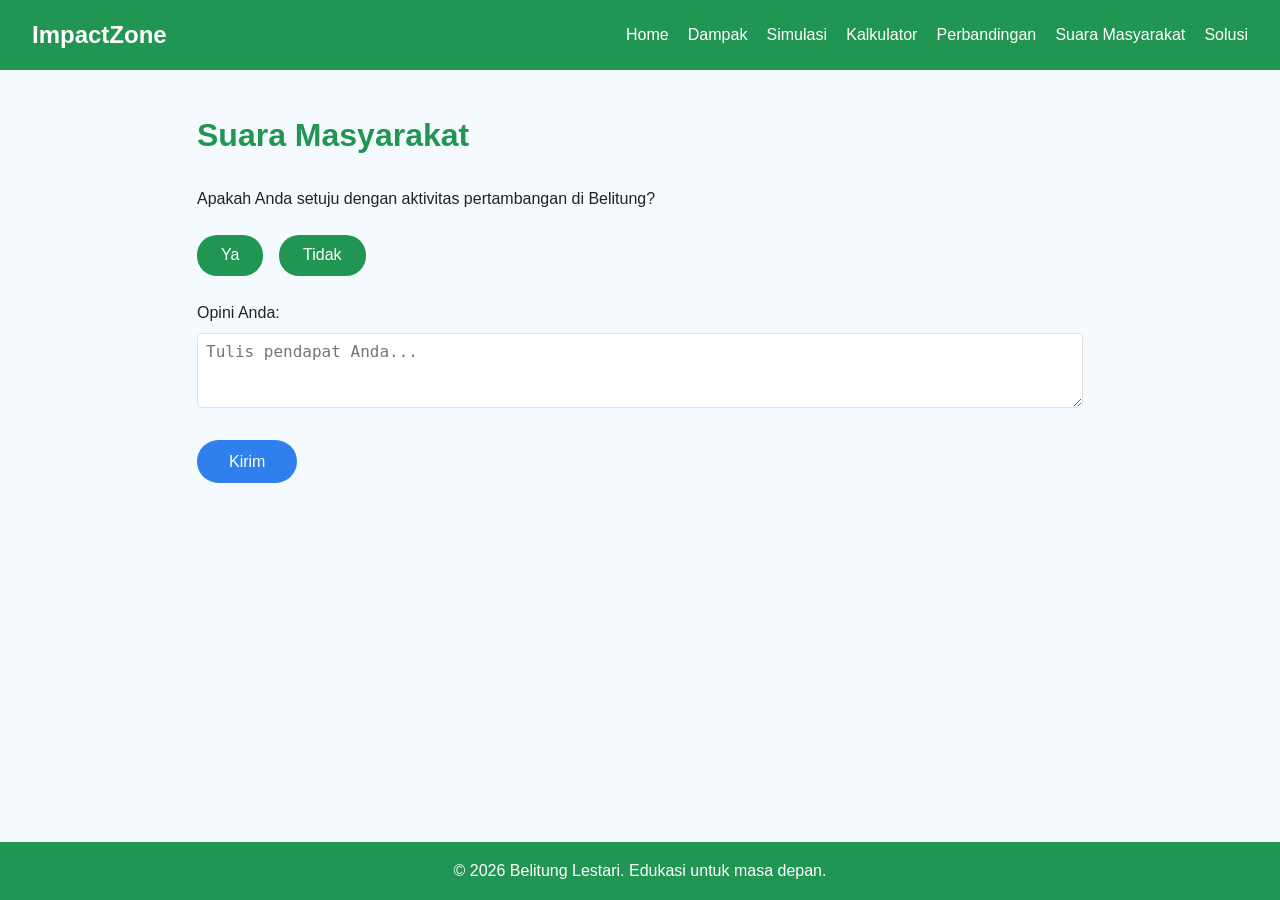
<file: suara.html>
<!DOCTYPE html>
<html lang="id">
<head>
    <meta charset="UTF-8">
    <meta name="viewport" content="width=device-width, initial-scale=1.0">
    <title>Suara Masyarakat - ImpactZone</title>
    <link rel="stylesheet" href="style.css">
</head>
<body>
    <!-- Navbar -->
    <div id="page-content">

    <nav class="navbar">
        <div class="logo">ImpactZone</div>
        <ul class="nav-links">
            <li><a href="index.html">Home</a></li>
            <li><a href="dampak.html">Dampak</a></li>
            <li><a href="simulasi.html">Simulasi</a></li>
            <li><a href="kalkulator.html">Kalkulator</a></li>
            <li><a href="perbandingan.html">Perbandingan</a></li>
            <li><a href="suara.html">Suara Masyarakat</a></li>
            <li><a href="solusi.html">Solusi</a></li>
        </ul>
    </nav>

    <section class="suara" id="suara">
        <h2>Suara Masyarakat</h2>
        <p>Apakah Anda setuju dengan aktivitas pertambangan di Belitung?</p>
        <div class="polling">
            <button class="btn-poll" id="poll-ya">Ya</button>
            <button class="btn-poll" id="poll-tidak">Tidak</button>
        </div>
        <label for="opini">Opini Anda:</label>
        <textarea id="opini" rows="3" placeholder="Tulis pendapat Anda..."></textarea>
        <button class="btn-primary" id="kirim-opini">Kirim</button>
        <div id="pesan-suara"></div>
    </section>

    </div> <!-- end page-content -->
    <footer>
        <p>&copy; 2026 Belitung Lestari. Edukasi untuk masa depan.</p>
    </footer>

    <!-- cache-busting query string to ensure latest JS loads -->
    <script src="script.js?v=1.1"></script>
</body>
</html>
</file>
<file: style.css>
:root {
    --primary: #219653;
    --secondary: #2F80ED;
    --bg: #f4fafd;
    --card-bg: #fff;
    --text: #222;
    --border: #e0e0e0;
}

* {
    box-sizing: border-box;
    margin: 0;
    padding: 0;
}

body {
    font-family: 'Segoe UI', Arial, sans-serif;
    background: var(--bg);
    color: var(--text);
    line-height: 1.6;
}

.navbar {
    display: flex;
    justify-content: space-between;
    align-items: center;
    background: var(--primary);
    padding: 1rem 2rem;
}

.logo {
    color: #fff;
    font-weight: bold;
    font-size: 1.5rem;
}

.nav-links {
    list-style: none;
    display: flex;
    gap: 1.2rem;
}

.nav-links a {
    color: #fff;
    text-decoration: none;
    font-weight: 500;
    transition: color 0.2s;
}

.nav-links a:hover {
    color: var(--secondary);
}

.hero {
    /* hero container: gradient overlay + background-image from inline style
       or wherever. gradient stops are semi-transparent to let the photo show
       through but still darken the scene for readable white text. */
    background: linear-gradient(120deg, rgba(33,150,83,0.7) 60%, rgba(47,128,237,0.7) 100%);
    background-size: cover;
    background-position: center;
    background-repeat: no-repeat;
    background-blend-mode: overlay;
    color: #fff;
    padding: 4rem 2rem 3rem 2rem;
    text-align: center;
    min-height: 60vh;
    display: flex;
    align-items: center;
    justify-content: center;
}

.hero-content {
    text-shadow: 0 2px 6px rgba(0,0,0,0.6);
    max-width: 800px;
}

.hero-content h1 {
    font-size: 2.5rem;
    margin-bottom: 1rem;
}

.hero-content p {
    font-size: 1.2rem;
    margin-bottom: 2rem;
}

.btn-primary {
    background: var(--secondary);
    color: #fff;
    padding: 0.8rem 2rem;
    border: none;
    border-radius: 25px;
    font-size: 1rem;
    cursor: pointer;
    transition: background 0.2s;
    text-decoration: none;
    margin-top: 0.5rem;
}

.btn-primary:hover {
    background: #1565c0;
}

/* animation for button press */
.btn-primary,
.nav-links a,
.dampak-card {
    transition: transform 0.1s ease, background 0.2s;
}
.btn-primary:active,
.nav-links a:active,
.dampak-card:active {
    transform: scale(0.95);
}

/* slide‑up animation used by fact‑text, modal and other elements */
@keyframes slideUp {
    from { transform: translateY(20px); opacity: 0; }
    to   { transform: translateY(0); opacity: 1; }
}
.slide-up {
    animation: slideUp 0.4s ease forwards;
}

/* optional shadow effect when clicked */
.btn-clicked {
    animation: click-pop 0.15s forwards;
}
@keyframes click-pop {
    0% { transform: scale(1); }
    50% { transform: scale(0.9); }
    100% { transform: scale(1); }
}

/* page slide transitions */
#page-content {
    transition: transform 0.4s ease; /* no opacity fade so content stays solid */
}
#page-content.slide-in {
    transform: translateX(100%);
}
#page-content.slide-in.show {
    transform: translateX(0);
}
#page-content.slide-out {
    transform: translateX(-100%);
}

/* detail sections slide */
#grid-container {
    transition: transform 0.4s ease;
}
#grid-container.slide-out {
    transform: translateX(-100%);
}
.detail-dampak {
    transition: transform 0.4s ease;
}
.detail-dampak.slide-in {
    transform: translateX(100%);
}
.detail-dampak.slide-in.show {
    transform: translateX(0);
}
.detail-dampak.slide-out {
    transform: translateX(100%);
}

section {
    padding: 2.5rem 2rem;
    max-width: 950px;
    margin: 0 auto;
}

/* center intro text on homepage for symmetry with hero */
.intro {
    text-align: center;
    padding-top: 3rem;
}
.intro p {
    max-width: 700px;
    margin: 0 auto;
    font-size: 1.1rem;
    line-height: 1.6;
}

/* paragraphs inside detail sections should be justified */
.detail-dampak p {
    text-align: justify;
}

h2 {
    color: var(--primary);
    margin-bottom: 1.5rem;
    font-size: 2rem;
}

.dampak-grid {
    display: grid;
    grid-template-columns: repeat(auto-fit, minmax(220px, 1fr));
    gap: 1.5rem;
}

.dampak-card {
    background: var(--card-bg);
    border-radius: 10px;
    box-shadow: 0 2px 8px rgba(47,128,237,0.07);
    padding: 1.2rem 1rem;
    border: 1px solid var(--border);
    text-align: left;
}

.dampak-card h3 {
    color: var(--secondary);
    margin-bottom: 0.7rem;
}

.simulasi label, .kalkulator label, .suara label {
    display: block;
    margin-bottom: 0.5rem;
    font-weight: 500;
}

.simulasi select, .kalkulator input, .suara textarea {
    padding: 0.5rem;
    margin-bottom: 1rem;
    width: 100%;
    border: 1px solid var(--border);
    border-radius: 5px;
    font-size: 1rem;
}

.simulasi-hasil, .kalkulator-hasil {
    margin-top: 1rem;
    background: var(--card-bg);
    padding: 1rem;
    border-radius: 8px;
    border: 1px solid var(--border);
    min-height: 40px;
}

.kalkulator form {
    display: grid;
    gap: 0.5rem;
    margin-bottom: 1rem;
}

.images-compare {
    display: flex;
    flex-wrap: wrap; /* allow wrapping on narrow screens */
    gap: 2rem;
    justify-content: center;
    align-items: flex-start;
    margin-top: 1.5rem;
}

.images-compare div {
    text-align: center;
}

/* make the comparison pictures larger and responsive */
.images-compare img {
    width: 100%;
    max-width: 320px; /* slightly bigger than before */
    height: 200px; /* fixed height so both images match */
    object-fit: cover;
    border-radius: 8px;
    border: 1px solid var(--border);
    background: #e0e0e0;
    transition: opacity 0.4s;
}
.images-compare img.fading {
    opacity: 0;
}

/* on narrow screens make images almost full width for consistency */
@media (max-width: 768px) {
    .images-compare img {
        max-width: 90%;
        height: 180px; /* slightly shorter on phones */
        height: 180px; /* slightly shorter on phones */
    }

    /* responsive navigation */
    .navbar {
        flex-wrap: wrap;
        padding: 1rem;
    }
    .nav-links {
        flex-direction: column;
        gap: 0.8rem;
        width: 100%;
        margin-top: 0.5rem;
    }
    .nav-links a {
        text-align: center;
    }

    /* scale hero text for small screens */
    .hero-content h1 {
        font-size: 2rem;
    }

    /* make sections narrower and padding smaller so content fits small devices */
    section {
        padding: 2rem 1rem;
        max-width: 90%;
    }
}

.img-caption {
    font-size: 0.95rem;
    color: #555;
    margin-top: 0.5rem;
}

.polling {
    margin: 1rem 0;
}

.btn-poll {
    background: var(--primary);
    color: #fff;
    border: none;
    border-radius: 20px;
    padding: 0.7rem 1.5rem;
    margin: 0.5rem 0.7rem 0.5rem 0;
    font-size: 1rem;
    cursor: pointer;
    transition: background 0.2s;
}

.btn-poll:hover {
    background: var(--secondary);
}

.suara textarea {
    resize: vertical;
    min-height: 60px;
    margin-bottom: 1rem;
}

#pesan-suara {
    margin-top: 1rem;
    color: var(--primary);
    font-weight: 500;
}

.solusi-cards {
    display: flex;
    gap: 1.5rem;
    flex-wrap: wrap;
    justify-content: center;
    margin-top: 1.5rem;
}

.card {
    background: var(--card-bg);
    border-radius: 10px;
    box-shadow: 0 2px 8px rgba(47,128,237,0.07);
    padding: 1.5rem;
    width: 260px;
    border: 1px solid var(--border);
    text-align: center;
}

.card h3 {
    color: var(--secondary);
    margin-bottom: 0.7rem;
}

footer {
    background: var(--primary);
    color: #fff;
    text-align: center;
    padding: 1rem 0;
    margin-top: 2rem;
    font-size: 1rem;
    position: fixed;
    bottom: 0;
    left: 0;
    width: 100%;
    z-index: 500;
}

/* ensure content doesn't hide behind fixed footer */
body {
    padding-bottom: 60px; /* approximate footer height */
}

/* Responsive */
@media (max-width: 800px) {
    .images-compare {
        flex-direction: column;
        gap: 1rem;
    }
    .solusi-cards {
        flex-direction: column;
        gap: 1rem;
        align-items: center;
    }
    section {
        padding: 2rem 1rem;
    }
    .hero-content h1 {
        font-size: 1.5rem;
    }
    .dampak-grid {
        grid-template-columns: 1fr;
    }
}

/* ...existing code... */
.dampak-card {
    background: var(--card-bg);
    border-radius: 10px;
    box-shadow: 0 2px 8px rgba(47,128,237,0.07);
    padding: 1.2rem 1rem;
    border: 1px solid var(--border);
    text-align: left;
    display: block;
    text-decoration: none;
    color: inherit;
    transition: box-shadow 0.2s, transform 0.2s;
    cursor: pointer;
}
.dampak-card:hover {
    box-shadow: 0 4px 16px rgba(47,128,237,0.15);
    transform: translateY(-4px) scale(1.02);
    background: #eafaf1;
}
/* ...existing code... */

/* Tambahkan di style.css */


.detail-dampak .btn-primary {
    display: inline-block;
    margin-top: 2rem;
}

/* ...existing code... */
.detail-dampak {
    background: linear-gradient(135deg, #219653 40%, #2F80ED 100%);
    color: #fff;
    min-height: 100vh;
    display: flex;
    flex-direction: column;
    align-items: center;
    justify-content: center;
    padding: 3rem 1rem;
    box-shadow: 0 4px 24px rgba(47,128,237,0.12);
    border-radius: 18px;
}

/* override when detail sections appear inside the main dampak page: use page background with card styling */
.dampak .detail-dampak {
    background: var(--card-bg);
    color: var(--text);
    box-shadow: 0 2px 8px rgba(47,128,237,0.07);
    border-radius: 10px;
    padding: 2rem 1.5rem;
}
.dampak .detail-dampak h1 {
    color: var(--secondary);
    text-align: center;
}
.dampak .detail-dampak p {
    color: var(--text);
    max-width: 800px;
}
.dampak .detail-dampak .btn-primary {
    background: var(--secondary);
    color: #fff;
}

.detail-dampak h1 {
    font-size: 2.2rem;
    margin-bottom: 1.2rem;
    letter-spacing: 1px;
}

/* unify width of all main content inside a detail section */
.detail-dampak > * {
    max-width: 800px;
    margin: 0 auto 2rem auto; /* center and space between items */
}

.detail-dampak p {
    font-size: 1.15rem;
    /* paragraphs now justify and use same max-width as siblings */
    text-align: justify;
}

/* quiz and fact boxes already covered by parent rule, but keep explicit in case of overrides */
.detail-dampak .fact-box,
.detail-dampak .quiz {
     margin-top: 20px;
}


/* quiz questions appear inside detail sections but should not inherit max-width
   or centering from the parent rule; override below */
.quiz-question p {
    max-width: none;
    width: 100%;
    text-align: center; /* keep question text centered */
    margin: 0; /* remove extra spacing so padding-left works consistently */
}


.detail-dampak .btn-primary {
    margin-top: 1.5rem;
    background: #fff;
    color: #219653;
    font-weight: bold;
    border: none;
    box-shadow: 0 2px 8px rgba(47,128,237,0.07);
    transition: background 0.2s, color 0.2s;
}

/* center the back button inside detail pages */
.detail-dampak .back-btn {
    /* make it at least as specific as other .btn-primary selectors */
    display: block;
    margin: 2rem auto;
}

.detail-dampak .btn-primary:hover {
    background: #2F80ED;
}

/* opinions section styling */

    color: #fff;
}
/* ...existing code... */

/* interactive widgets */
.fact-box {
    background: var(--card-bg);
    border: 1px solid var(--border);
    border-radius: 8px;
    padding: 1rem;
    margin: 1rem 0;
    text-align: center; /* center the button inside */
}
.fact-btn {
    background: var(--secondary);
    color: #fff;
    border: none;
    padding: 0.6rem 1.2rem;
    border-radius: 20px;
    cursor: pointer;
}
.fact-text {
    margin-top: 0.5rem;
    display: none;
    font-style: italic;
    text-align: justify; /* justify fact text */
}
.impact-image {
    width: 100%;
    max-width: 600px;
    height: auto;
    margin: 1rem auto; /* center horizontally */
    display: block;
    cursor: pointer;
    border-radius: 8px;
    border: 1px solid var(--border);
}
.modal {
    display: none;
    position: fixed;
    z-index: 1000;
    left: 0;
    top: 0;
    width: 100%;
    height: 100%;
    background: rgba(0,0,0,0.5);
    overflow: auto;
    /* center content both vertically and horizontally */
    display: flex;
    justify-content: center;
    align-items: center;
    padding: 1rem; /* keep some space around on small screens */
}
.modal-content {
    background: #fff;
    margin: 10% auto;
    padding: 2rem 1rem 1rem; /* extra top padding so close button never overlaps text */
    border-radius: 8px;
    max-width: 500px;
    position: relative;
}

.modal-body {
    text-align: justify; /* justify image info text */
    padding-top: 1.5rem; /* ensure text begins below close button */
}
.modal-body img {
    display: block;
    margin: 1rem auto 0 auto;
    border-radius: 8px;
    border: 1px solid var(--border);
}
.modal-close {
    position: absolute;
    top: 8px;
    right: 12px;
    font-size: 1.5rem;
    cursor: pointer;
    z-index: 10; /* ensure it stays above body content */
}
.quiz {
    background: var(--card-bg);
    border: 1px solid var(--border);
    border-radius: 8px;
    padding: 1rem;
    margin: 2rem 0;
    /* quiz boxes use same width as fact-box through parent rule */
}

/* quiz question container sets up numbering space */
.quiz-question {
    position: relative;
    padding-left: 2.5rem; /* room for number at left edge */
}

/* the paragraph itself spans full width so number aligns to box left */
.quiz-question p {
    text-align: center;
    margin: 0;
}

.quiz-question .q-num {
    position: absolute;
    left: 0;
    top: 0;
    font-weight: bold;
}

.quiz-question .q-text {
    display: inline-block;
}

.quiz-option {
    display: block;
    width: 90%; /* slightly narrower to align with text */
    background: var(--secondary);
    color: #fff;
    border: none;
    border-radius: 5px;
    padding: 0.7rem;
    margin: 0.5rem auto;
    cursor: pointer;
}
.quiz-result {
    margin-top: 1rem;
    font-weight: 600;
}

.modal {
    display: none;
}
</file>
